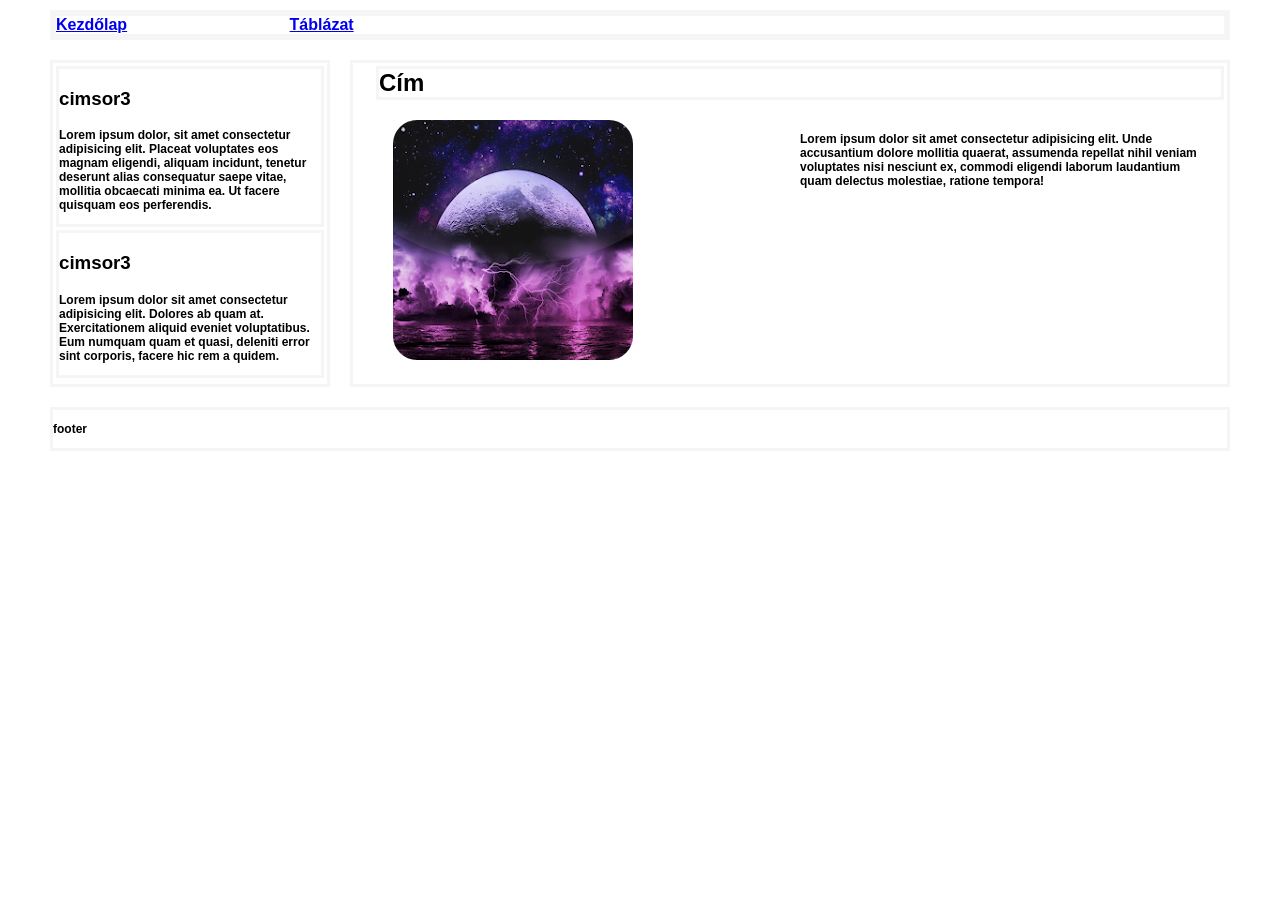
<file: index.html>
<!DOCTYPE html>
<html lang="hu">
  <head>
    <meta charset="UTF-8" />
    <meta name="viewport" content="width=device-width, initial-scale=1.0" />
    <title>Jorgensen-Botos Nicolay Lucas</title>
    <link rel="stylesheet" href="nico.css" />
  </head>
  <body>
    <main>
      <header>
        <nav>
          <a href="index.html">Kezdőlap</a>
          <a href="index2.html">Táblázat</a>
        </nav>
      </header>
      <aside>
        <div class="as1">
          <h3>cimsor3</h3>
          <p>
            Lorem ipsum dolor, sit amet consectetur adipisicing elit. Placeat
            voluptates eos magnam eligendi, aliquam incidunt, tenetur deserunt
            alias consequatur saepe vitae, mollitia obcaecati minima ea. Ut
            facere quisquam eos perferendis.
          </p>
        </div>
        <div class="as1">
          <h3>cimsor3</h3>
          <p>
            Lorem ipsum dolor sit amet consectetur adipisicing elit. Dolores ab
            quam at. Exercitationem aliquid eveniet voluptatibus. Eum numquam
            quam et quasi, deleniti error sint corporis, facere hic rem a
            quidem.
          </p>
        </div>
      </aside>
      <article>
        <h1>Cím</h1>
        <div class="kepszoveg">
          <div>
              <img src="kep.webp" alt="vlmi nem jo" />
          </div>
          <div>
            <p>
              Lorem ipsum dolor sit amet consectetur adipisicing elit. Unde
              accusantium dolore mollitia quaerat, assumenda repellat nihil
              veniam voluptates nisi nesciunt ex, commodi eligendi laborum
              laudantium quam delectus molestiae, ratione tempora!
            </p>
          </div>
        </div>
      </article>
      <footer>
        <p>footer</p>
      </footer>
    </main>
  </body>
</html>
</file>
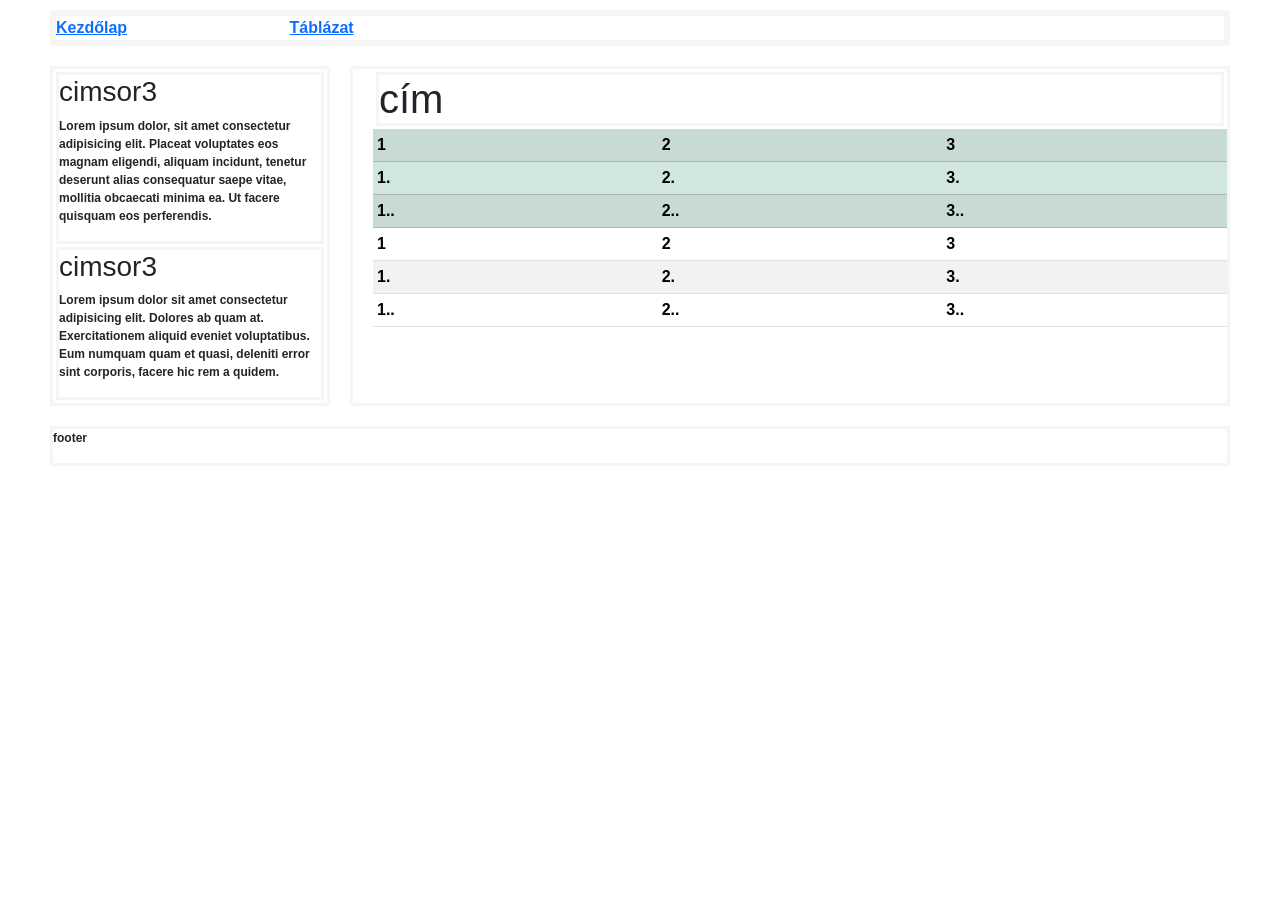
<file: index2.html>
<!DOCTYPE html>
<html lang="en">
  <head>
    <meta charset="UTF-8" />
    <meta name="viewport" content="width=device-width, initial-scale=1.0" />
    <title>Jorgensen-Botos Nicolay Lucas</title>
    <link
      href="https://cdn.jsdelivr.net/npm/bootstrap@5.3.8/dist/css/bootstrap.min.css"
      rel="stylesheet"
    />
    <link rel="stylesheet" href="nico.css" />
  </head>
  <body>
    <main>
      <header>
        <nav>
          <a href="index.html">Kezdőlap</a>
          <a href="index2.html">Táblázat</a>
        </nav>
      </header>
      <aside>
        <div class="as1">
          <h3>cimsor3</h3>
          <p>
            Lorem ipsum dolor, sit amet consectetur adipisicing elit. Placeat
            voluptates eos magnam eligendi, aliquam incidunt, tenetur deserunt
            alias consequatur saepe vitae, mollitia obcaecati minima ea. Ut
            facere quisquam eos perferendis.
          </p>
        </div>
        <div class="as1">
          <h3>cimsor3</h3>
          <p>
            Lorem ipsum dolor sit amet consectetur adipisicing elit. Dolores ab
            quam at. Exercitationem aliquid eveniet voluptatibus. Eum numquam
            quam et quasi, deleniti error sint corporis, facere hic rem a
            quidem.
          </p>
        </div>
      </aside>
      <article>
        <h1>cím</h1>
        <div class="table-responsive-sm">
          <table class="table table-striped table-sm">
            <tbody>
              <tr class="table-success">
                <th>1</th>
                <th>2</th>
                <th>3</th>
              </tr>
              <tr class="table-success">
                <td>1.</td>
                <td>2.</td>
                <td>3.</td>
              </tr>
              <tr class="table-success">
                <td>1..</td>
                <td>2..</td>
                <td>3..</td>
              </tr>
              <tr>
                <th>1</th>
                <th>2</th>
                <th>3</th>
              </tr>
              <tr>
                <td>1.</td>
                <td>2.</td>
                <td>3.</td>
              </tr>
              <tr>
                <td>1..</td>
                <td>2..</td>
                <td>3..</td>
              </tr>
            </tbody>
          </table>
        </div>
      </article>
      <footer>
        <p>footer</p>
      </footer>
    </main>
  </body>
</html>
</file>
<file: nico.css>
main{
    display: grid;
    grid-template-columns: 1fr 2fr 1fr;
    grid-template-areas: 
    "h h h"
    "as ar ar"
    "as ar ar"
    "f f f";
}
body{
max-width: 1200px;
margin: auto;
font-family: Verdana, Geneva, Tahoma, sans-serif;
font-weight: bold;
}
header{
    margin: 10px;

    grid-area: h;
    border: solid whitesmoke;
}
aside{
    grid-area: as;
    margin: 10px;
    border: solid whitesmoke;
}
article{
    margin: 10px;
    padding-left: 20px;
    grid-area: ar;
    border: solid whitesmoke;
}
.kepszoveg{
    margin: 20px;
    display: grid;
    grid-template-columns: 1fr 1fr;
}
footer{
    margin: 10px;
    grid-area: f;
    border: solid whitesmoke;
}
nav{
    display: grid;
    grid-template-columns: 1fr 1fr 1fr 1fr 1fr;
    border: solid whitesmoke;
}
h1{
    margin: 3px;
    border: solid whitesmoke;
}
.as1{
    margin: 3px;
    border: solid whitesmoke;
}
img{
    border-radius: 10%;
}
@media screen and (max-width:800px){
    main{
        margin: auto;
        display: grid;
        grid-template-columns: 1fr;
        grid-template-areas: 
        "h"
        "ar"
        "as"
        "f";
    }
    .kepszoveg{
        display: grid;
        grid-template-columns: 1fr;
    }
}
p{
    font-size: 12px;
}
</file>
